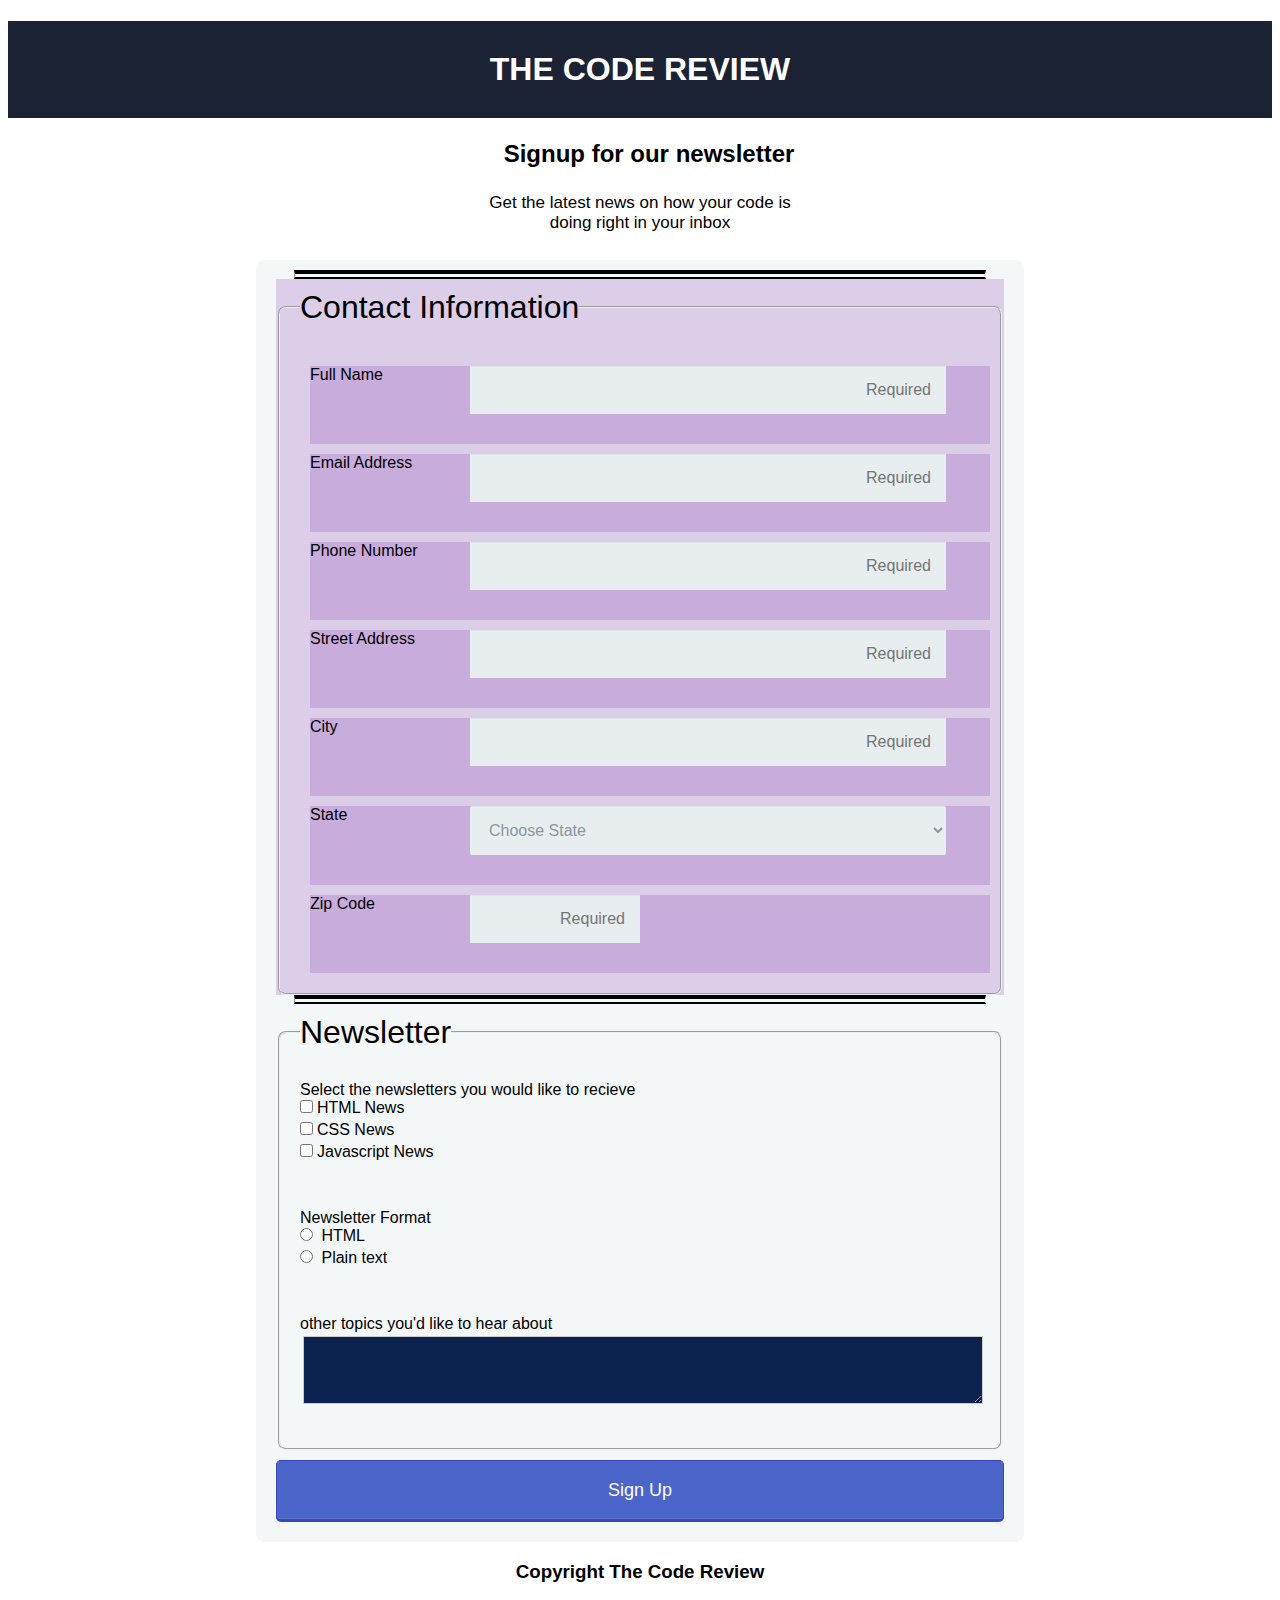
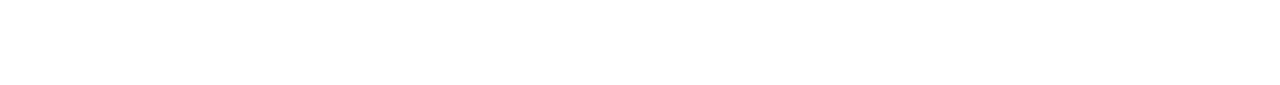
<file: index.html>
<!DOCTYPE html>
<html lang="en">
    <meta charset="utf-8">    
    <Meta name="viewport" content="width=device-width, initial-scale=1.0">    
    <link rel="preconnect" href="https://fonts.googleapis.com">
    <link rel="preconnect" href="https://fonts.gstatic.com" crossorigin>
    <link href="https://fonts.googleapis.com/css2?family=Open+Sans:ital,wght@0,300;0,400;0,500;0,700;1,300&display=swap" rel="stylesheet">
    <link rel="stylesheet" href="unit-03-CSS/styles.css">
    <title>Registration Form</title>
    
</head>

<Body>
    <header>
        <h1>THE CODE REVIEW</h1>
        <section>
            <h2>Signup for our newsletter</h2>
            <p>Get the latest news on how your code is<br> doing right in your inbox</p>
        </section>

       
    </header>
   
    <form action="index.html" method="post">
        <hr>
        
        <div class="container">
            <fieldset>
                <legend>Contact Information</legend>
            <div class="wrap">
                <label class="contact" for="name">Full Name</label>
                <input type="text" id="name" name="user_name" required placeholder="Required">
            </div>
            
            <div class="wrap">
                <label class="contact" for="mail">Email Address</label>
                <input type="email" id="mail" name="user_mail" required placeholder="Required">
            </div>
                
            <div class="wrap">    
                <label class="contact" for="phone">Phone Number</label>
                <input type="tel" id="phone" name="user_phone" required placeholder="Required">
            </div>
                
            <div class="wrap">    
                <label class="contact" for="street">Street Address</label>
                <input type="text" id="street" name="user_address" required placeholder="Required">
            </div>
                
            <div class="wrap">
                <label class="contact" for="city">City</label>
                <input type="text" id="city" name="user_city" required placeholder="Required">
            </div>
                
            <div class="wrap">    
                <label class="contact" for="state">State</label>
                <select id="state" name="user_state" required>
                    <option value="" disabled selected hidden>Choose State</option>
                    <option value="AL">Alabama</option>
                    <option value="AK">Alaska</option>
                    <option value="AZ">Arizona</option>
                    <option value="AR">Arkansas</option>
                    <option value="CA">California</option>
                    <option value="CO">Colorado</option>
                    <option value="CT">Connecticut</option>
                    <option value="DE">Delaware</option>
                    <option value="DC">District Of Columbia</option>
                    <option value="FL">Florida</option>
                    <option value="GA">Georgia</option>
                    <option value="HI">Hawaii</option>
                    <option value="ID">Idaho</option>
                    <option value="IL">Illinois</option>
                    <option value="IN">Indiana</option>
                    <option value="IA">Iowa</option>
                    <option value="KS">Kansas</option>
                    <option value="KY">Kentucky</option>
                    <option value="LA">Louisiana</option>
                    <option value="ME">Maine</option>
                    <option value="MD">Maryland</option>
                    <option value="MA">Massachusetts</option>
                    <option value="MI">Michigan</option>
                    <option value="MN">Minnesota</option>
                    <option value="MS">Mississippi</option>
                    <option value="MO">Missouri</option>
                    <option value="MT">Montana</option>
                    <option value="NE">Nebraska</option>
                    <option value="NV">Nevada</option>
                    <option value="NH">New Hampshire</option>
                    <option value="NJ">New Jersey</option>
                    <option value="NM">New Mexico</option>
                    <option value="NY">New York</option>
                    <option value="NC">North Carolina</option>
                    <option value="ND">North Dakota</option>
                    <option value="OH">Ohio</option>
                    <option value="OK">Oklahoma</option>
                    <option value="OR">Oregon</option>
                    <option value="PA">Pennsylvania</option>
                    <option value="RI">Rhode Island</option>
                    <option value="SC">South Carolina</option>
                    <option value="SD">South Dakota</option>
                    <option value="TN">Tennessee</option>
                    <option value="TX">Texas</option>
                    <option value="UT">Utah</option>
                    <option value="VT">Vermont</option>
                    <option value="VA">Virginia</option>
                    <option value="WA">Washington</option>
                    <option value="WV">West Virginia</option>
                    <option value="WI">Wisconsin</option>
                    <option value="WY">Wyoming</option>
                    </select>
            </div>
                
            <div class="wrap">
                <label class="contact" for="zip">Zip Code</label>
                <input type="text" id="zip" name="user_zip" required placeholder="Required">
            </div>  
                
            </fieldset> 
        </div>
            <hr>

            
            
            
            <fieldset>
                <legend>Newsletter</legend>
                <label class="">Select the newsletters you would like to recieve</label><br>
       <input type="checkbox" id="html" value="interests_html" name="user_interest"><label class="light" for="html">HTML News</label><br>
       
       <input type="checkbox" id="css" value="interest_css" name="user_interest"><label class="light" for="css">CSS News</label><br>
       
       <input type="checkbox" id="javascript" value="interests_javascript" name="user_interest"><label class="light" for="javascript">Javascript News</label>
        <p></p>
       <label class="">Newsletter Format</label><br>
       <input type="radio" id="HTML" value="HTML" name="user_format">
       <label for="HTML" class="light">HTML</label><br>
      <input type="radio" id="Plaintext" value="Plaintext" name="user_format">
       <label for="Plaintext" class="light">Plain text</label>
       
       <p></p>
       <label for="bio">other topics you'd like to hear about</label><br> 
       <textarea id="bio" name="user_bio"></textarea>


            </fieldset>

            <button type="submit">Sign Up</button>
    </form>  
    
    <h3>Copyright The Code Review</h3>
    
    
</Body>

</html>
</file>
<file: unit-03-CSS/styles.css>
/*-------------------------Base Styles----------------*/
*, *:before, *:after {
  -moz-box-sizing: border-box;
  -webkit-box-sizing: border-box;
  box-sizing: border-box;
}

body {
  font-family: "Gotham Rounded A", "Gotham Rounded B", "Gotham Rounded", "Helvetica Neue", Helvetica, Arial, sans-serif;
}

form {
  max-width: 300px;
  margin: 10px auto;
  padding: 10px 20px;
  background: #f4f7f8;
  border-radius: 8px;
}

label.contact {
  margin-bottom: 10px;
}



h1 {
     text-align: center;
     background-color: rgba(1, 9, 29, 0.899);
     color: white;
     padding: 30px;
}

section {
    text-align: center;
    padding-top: 0px;
}

p {
    padding-left: 10px;
    padding-right: 10px;
    padding-top: 0;
    padding-bottom: 10px;
    font-size: 17px;
}

hr {
    height:9px;
    border-top:4px solid black;
    border-bottom:2px solid black;
    width: 93%;
    margin: auto;
}

h2 {
    padding-left: 18px;
    padding-top: 0;;
    padding-bottom: 5px;

}



  

input[type="text"],
input[type="email"],
input[type="tel"],
input[type="addy"],
input[type="city"],
input[type="state"],
textarea,
select {
  background: rgba(255,255,255,0.1);
  border: none;
  font-size: 16px;
  height: auto;
  margin: 3px;
  outline: 0;
  padding: 15px;
  width: 100%;
  background-color: #e8eeef;
  color: #8a97a0;
  box-shadow: 0 1px 0 rgba(0,0,0,0.03) inset;
  margin-bottom: 30px;
}

input[type="email"],
input[type="telephone"],
input[type="addy"],
input[type="city"],
input[type="state"],
input[type="text"],
        ::placeholder { 
          text-align: right;
        }

                 
  
  
#zip {
    background: rgba(255,255,255,0.1);
  border: none;
  font-size: 16px;
  height: auto;
  margin: 0;
  outline: 0;
  padding: 15px;
  width: 50%;
  background-color: #e8eeef;
  color: #8a97a0;
  box-shadow: 0 1px 0 rgba(0,0,0,0.03) inset;
  margin-bottom: 30px;
  display: block;
}


input[type="radio"],
input[type="checkbox"] {
  margin: 0 4px 8px 0;
}

select {
  padding: 6px;
  height: 32px;
  border-radius: 2px;
}

button {
  padding: 19px 39px 18px 39px;
  color: #FFF;
  background-color: #4b64c9;
  font-size: 18px;
  text-align: center;
  font-style: normal;
  border-radius: 5px;
  width: 93%;
  border: 1px solid #3a45c1;
  border-width: 1px 1px 3px;
  box-shadow: 0 -1px 0 rgba(255,255,255,0.1) inset;
  margin-bottom: 10px;
  margin-left: 10px;
  margin-right: 10px;
  cursor: pointer;
}

label.light {
  font-weight: 300;
  display: inline;
}

legend {
  font-size: 1.5em;
  text-align: left;
  margin-bottom: 10px;
  
  margin-top: 15px;
}

input:focus,
#state:focus,
textarea {
  background-color: #0c2350;
  border:1px solid #ccc;
  -webkit-transition: all .5s ease-out;
  -moz-transition: all .5s ease-out;
  -ms-transition: all .5s ease-out;
  -o-transition: all .5s ease-out;
  transition: all .5s ease-out;
}

#zip:focus {
  background-color: #0c2350;
  border:1px solid #ccc;
  -webkit-transition: all .5s ease-out;
  -moz-transition: all .5s ease-out;
  -ms-transition: all .5s ease-out;
  -o-transition: all .5s ease-out;
  transition: all .5s ease-out;
}

select:focus {
  background-color: ivory;
}

.placeholder {
  text-align: right;
}

div {
  background-color: #64069e2b;
}

h3 {
  text-align: center;
  margin-bottom: 100px;
}

input[type=text]:focus, textarea:focus {
  box-shadow: 0 0 5px rgb(232, 243, 25);

  border: 1px solid rgb(31, 228, 81);
}


/*-------------------------Media Query----------------*/

@media (min-width: 768px) {

  form {
    max-width: 768px;
    margin: 10px auto;
    padding: 10px 20px;
    background: #f4f7f8;
    border-radius: 8px;
  }
  
.wrap {
  display: flex;
  flex-direction: row;
  margin: 10px;
  width: 100%;
}


  fieldset {
    max-width: 100%;
    
    padding: 10px 20px;
    background: #64069e00;
    border-radius: 8px;
}

  hr {
  height:9px;
  border-top:4px solid black;
  border-bottom:2px solid black;
  width: 95%;
  margin: auto;
}
 
input[type="text"],
input[type="email"],
input[type="tel"],
input[type="addy"],
input[type="city"],
input[type="state"],
select {
  background: rgba(255, 255, 255, 0);
  border: none;
  font-size: 16px;
  height: auto;
  margin: 0 30px;
  outline: 0;
  padding: 15px;
  width: 70%;
  background-color: #e8eeef;
  color: #8a97a0;
  box-shadow: 0 1px 0 rgba(0,0,0,0.03) inset;
  margin-bottom: 30px;
}



label.contact {
  flex-basis: 130px;
}



#zip {
  background: rgba(255,255,255,0.1);
border: none;
font-size: 16px;
height: auto;
margin: 0;
outline: 0;
padding: 15px;
width: 25%;
background-color: #e8eeef;
color: #8a97a0;
box-shadow: 0 1px 0 rgba(0,0,0,0.03) inset;
margin-bottom: 30px;
margin-left: 30px;
display: inline-block;
}


button {
  
  padding: 19px 39px 18px 39px;
  color: #FFF;
  background-color: #4b64c9;
  font-size: 18px;
  text-align: center;
  font-style: normal;
  border-radius: 5px;
  width: 100%;
  border: 1px solid #3a45c1;
  border-width: 1px 1px 3px;
  box-shadow: 0 -1px 0 rgba(255,255,255,0.1) inset;
  display: block;
  margin-left: auto;
  margin-right: auto;
  margin-top: 10px;
}

legend {
  font-size: 2em;
  margin: 10px 0px;
  padding: 10px 0px;
}

h3 {
  text-align: center;
  margin-bottom: 100px;
}

input:focus {
  background-color: #0c2350;
  border:1px solid #ccc;
  -webkit-transition: all .5s ease-out;
  -moz-transition: all .5s ease-out;
  -ms-transition: all .5s ease-out;
  -o-transition: all .5s ease-out;
  transition: all .5s ease-out;
}
 
}
</file>
